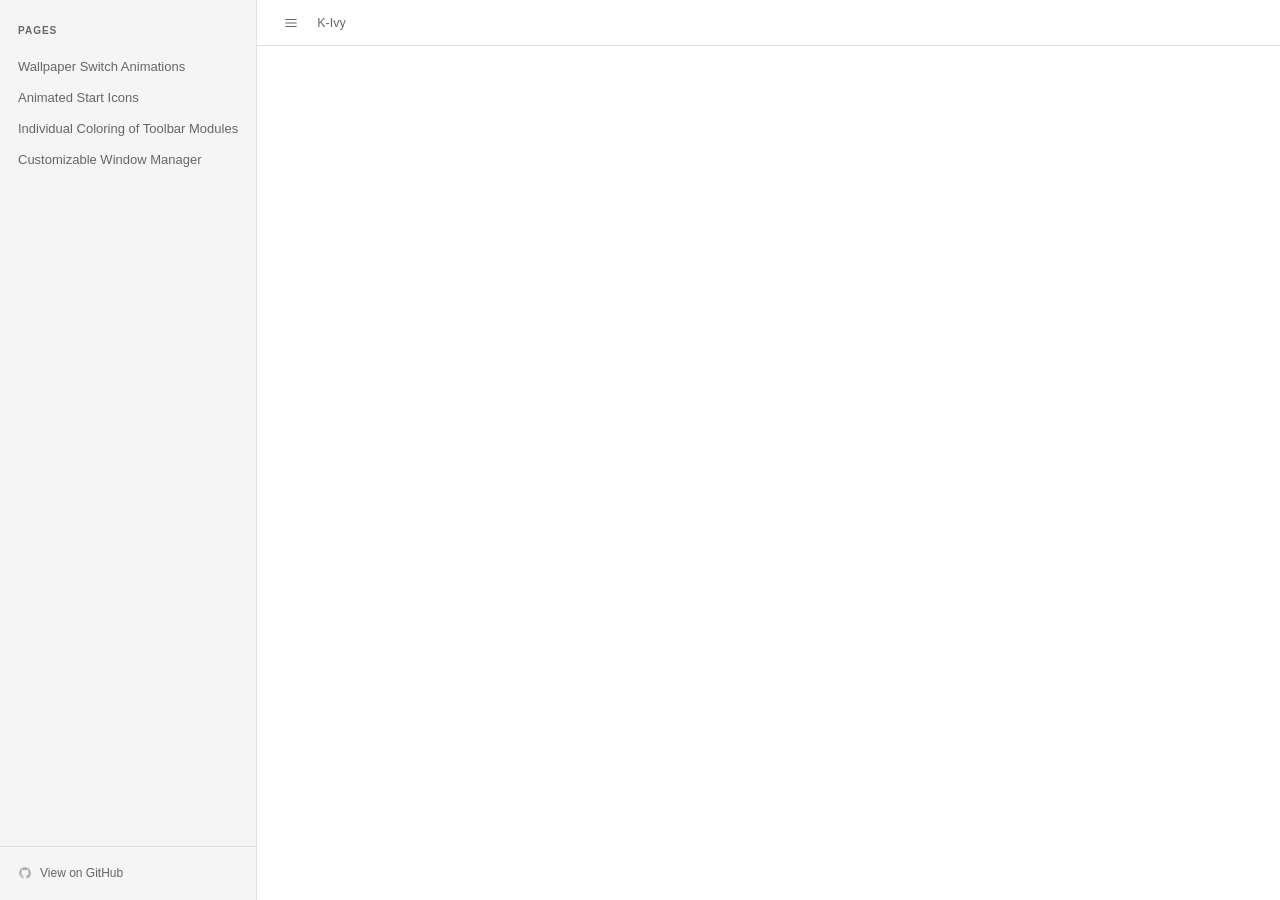
<file: Web/wiki.html>
<!DOCTYPE html>
<html lang="en">
<head>
<meta charset="UTF-8">
<meta name="viewport" content="width=device-width, initial-scale=1.0">
<title>K-Ivy Seelen UI Resources Wiki</title>
<style>
:root {
  --bg: #fff;
  --surface: #f5f5f5;
  --border: #e0e0e0;
  --text: #1a1a1a;
  --text-dim: #666;
  --accent: #2563eb;
  --code: #c2410c;
  --error: #dc2626;
  --hover: rgba(0, 0, 0, 0.05);
}

@media (prefers-color-scheme: dark) {
  :root {
    --bg: #1a1a1a;
    --surface: #242424;
    --border: #3a3a3a;
    --text: #e5e5e5;
    --text-dim: #a0a0a0;
    --accent: #4f8fef;
    --code: #f0975f;
    --error: #f87171;
    --hover: rgba(255, 255, 255, 0.08);
  }
}

*, *::before, *::after {
  margin: 0;
  padding: 0;
  box-sizing: border-box;
}

::selection {
  background: color-mix(in srgb, var(--accent) 35%, var(--bg));
  color: var(--text);
}

body {
  font-family: 'Segoe UI', Tahoma, Geneva, Verdana, sans-serif;
  background: var(--bg);
  color: var(--text);
  height: 100vh;
  height: 100dvh;
  display: flex;
  font-size: 14px;
  line-height: 1.6;
}

.sidebar {
  width: max-content;
  min-width: 160px;
  background: var(--surface);
  border-right: 1px solid var(--border);
  display: flex;
  flex-direction: column;
  flex-shrink: 0;
  overflow: hidden;
  transition: width 0.3s ease, opacity 0.3s ease;
}

.sidebar.collapsed {
  width: 0;
  min-width: 0;
  opacity: 0;
  pointer-events: none;
  border-right-color: transparent;
}

.sidebar-header {
  padding: 18px 18px 6px;
  flex-shrink: 0;
}

.sidebar-label {
  font-size: 10px;
  font-weight: 700;
  letter-spacing: 0.1em;
  text-transform: uppercase;
  color: var(--text-dim);
}

#navList {
  flex: 1;
  display: flex;
  flex-direction: column;
  overflow-y: auto;
  overflow-x: hidden;
  scrollbar-width: none;
  padding: 6px 8px 8px;
}
#navList::-webkit-scrollbar {
  display: none;
}

.nav-item {
  position: relative;
  width: 100%;
  padding: 7px 10px;
  margin-bottom: 2px;
  background: transparent;
  border: none;
  border-radius: 6px;
  color: var(--text-dim);
  font-size: 13px;
  text-align: left;
  white-space: nowrap;
  cursor: pointer;
  transition: background 0.12s, color 0.12s;
}

.nav-item:hover {
  background: var(--hover);
  color: var(--text);
}

.nav-item.active {
  background: color-mix(in srgb, var(--accent) 10%, transparent);
  color: var(--accent);
  font-weight: 500;
}

.nav-item.active::before {
  content: '';
  position: absolute;
  left: 0;
  top: 50%;
  transform: translateY(-50%);
  width: 2px;
  height: 55%;
  background: var(--accent);
  border-radius: 0 2px 2px 0;
  box-shadow: 0 0 6px color-mix(in srgb, var(--accent) 40%, transparent);
}

.sidebar-footer {
  padding: 10px 8px;
  border-top: 1px solid var(--border);
  flex-shrink: 0;
}

.github-link {
  display: flex;
  align-items: center;
  gap: 8px;
  padding: 7px 10px;
  border-radius: 6px;
  color: var(--text-dim);
  font-size: 12px;
  text-decoration: none;
  white-space: nowrap;
  transition: color 0.12s, background 0.12s;
}

.github-link:hover {
  color: var(--accent);
  background: var(--hover);
}

.github-icon {
  width: 14px;
  height: 14px;
  opacity: 0.5;
  flex-shrink: 0;
  transition: opacity 0.12s;
}

.github-link:hover .github-icon {
  opacity: 0.8;
}

.main {
  flex: 1;
  display: flex;
  flex-direction: column;
  overflow: hidden;
  min-width: 0;
}

.topbar {
  display: flex;
  align-items: center;
  gap: 12px;
  padding: 0 20px;
  height: 46px;
  border-bottom: 1px solid var(--border);
  flex-shrink: 0;
}

.toggle-btn {
  display: flex;
  align-items: center;
  justify-content: center;
  width: 28px;
  height: 28px;
  background: transparent;
  border: 1px solid transparent;
  border-radius: 5px;
  color: var(--text-dim);
  cursor: pointer;
  flex-shrink: 0;
  transition: color 0.15s, background 0.15s, border-color 0.15s;
}

.toggle-btn:hover {
  color: var(--text);
  background: var(--hover);
  border-color: var(--border);
}

.toggle-btn svg {
  width: 14px;
  height: 14px;
}

.breadcrumb {
  display: flex;
  align-items: center;
  gap: 6px;
  font-size: 12.5px;
  min-width: 0;
}

.breadcrumb-root,
.breadcrumb-sep {
  color: var(--text-dim);
}

.breadcrumb-root {
  white-space: nowrap;
  cursor: pointer;
  transition: color 0.2s ease, filter 0.2s ease;
}

.breadcrumb-root:hover {
  color: var(--accent);
  filter: brightness(1.15);
}

.breadcrumb-current {
  color: var(--accent);
  white-space: nowrap;
  overflow: hidden;
  text-overflow: ellipsis;
}

.content-wrap {
  flex: 1;
  overflow-y: auto;
  padding: 40px 48px;
  scrollbar-width: thin;
  scrollbar-color: var(--border) transparent;
}

.content-wrap::-webkit-scrollbar {
  width: 4px;
}

.content-wrap::-webkit-scrollbar-thumb {
  background: var(--border);
  border-radius: 2px;
}

.content-area {
  max-width: 760px;
  margin: 0 auto;
  line-height: 1.8;
  transition: opacity 0.18s;
}

.content-area h1, .content-area h2, .content-area h3, .content-area h4, .content-area h5, .content-area h6 {
  color: var(--text);
  margin-top: 40px;
  margin-bottom: 12px;
  scroll-margin-top: 54px;
  font-weight: 600;
  line-height: 1.35;
  letter-spacing: -0.01em;
}

.content-area h1 {
  font-size: 26px;
  font-weight: 700;
  margin-top: 0;
  letter-spacing: -0.02em;
  padding-bottom: 16px;
  border-bottom: 1px solid var(--border);
}

.content-area h2 {
  font-size: 18px;
  margin-top: 44px;
  padding-bottom: 8px;
  border-bottom: 1px solid var(--border);
}

.content-area h2:first-child {
  margin-top: 0;
}

.content-area h3 {
  font-size: 15px;
  color: var(--accent);
  margin-top: 28px;
}

.content-area h4 {
  font-size: 14px;
  color: var(--text-dim);
}

.content-area h5, .content-area h6 {
  font-size: 13px;
  color: var(--text-dim);
  font-weight: 500;
}

.content-area p {
  margin-bottom: 16px;
  font-size: 14px;
}

.content-area ul, .content-area ol {
  margin-bottom: 16px;
  padding-left: 20px;
}

.content-area li {
  margin-bottom: 5px;
  font-size: 14px;
}

.content-area li::marker {
  color: var(--text-dim);
}

.content-area ul ul, .content-area ol ol, .content-area ul ol, .content-area ol ul {
  margin-top: 4px;
  margin-bottom: 4px;
}

.content-area code {
  background: var(--surface);
  border: 1px solid var(--border);
  border-radius: 4px;
  padding: 1px 6px;
  font-family: ui-monospace, 'Cascadia Code', Consolas, monospace;
  font-size: 12.5px;
  color: var(--code);
}

.content-area pre {
  position: relative;
  background: var(--surface);
  border: 1px solid var(--border);
  border-radius: 8px;
  padding: 16px 18px;
  margin-bottom: 20px;
  overflow-x: auto;
}

.content-area pre code {
  background: none;
  border: none;
  padding: 0;
  display: block;
  white-space: pre;
  font-size: 13px;
  color: var(--text);
  line-height: 1.6;
}

.copy-btn {
  position: absolute;
  top: 8px;
  right: 8px;
  display: inline-flex;
  align-items: center;
  gap: 4px;
  padding: 3px 9px;
  background: var(--surface);
  border: 1px solid var(--border);
  border-radius: 5px;
  color: var(--text-dim);
  font-family: inherit;
  font-size: 11px;
  line-height: 1.6;
  cursor: pointer;
  opacity: 0;
  z-index: 1;
  transition: opacity 0.15s, background 0.15s, color 0.15s, border-color 0.15s;
}

.content-area pre:hover .copy-btn, .copy-btn:focus-visible {
  opacity: 1;
}

.copy-btn:hover {
  background: var(--border);
  color: var(--accent);
}

.copy-btn.copied {
  opacity: 1;
  color: var(--accent);
  border-color: var(--accent);
}

.copy-btn svg {
  width: 11px;
  height: 11px;
  fill: none;
  stroke: currentColor;
  stroke-width: 1.75;
  stroke-linecap: round;
  stroke-linejoin: round;
  flex-shrink: 0;
}

.content-area a {
  color: var(--accent);
  text-decoration: underline;
  text-decoration-color: color-mix(in srgb, var(--accent) 30%, transparent);
  text-underline-offset: 3px;
  transition: text-decoration-color 0.15s;
}

.content-area a:hover {
  text-decoration-color: color-mix(in srgb, var(--accent) 65%, transparent);
}

.content-area img {
  display: block;
  max-width: 100%;
  height: auto;
  margin: 18px 0;
  border: 1px solid var(--border);
  border-radius: 8px;
}

.content-area p img {
  display: inline-block;
  margin: 0 4px;
  vertical-align: middle;
}

.content-area video {
  display: block;
  max-width: 100%;
  height: auto;
  margin: 18px 0;
  border: 1px solid var(--border);
  border-radius: 8px;
  background: var(--surface);
}

.content-area details.details-reset {
  margin: 18px 0;
  border: 1px solid var(--border);
  border-radius: 8px;
}

.content-area details.details-reset > summary {
  padding: 8px 12px;
  background: var(--surface);
  border-radius: 7px;
}

.content-area details.details-reset[open] > summary {
  border-radius: 7px 7px 0 0;
}

.content-area details.details-reset > summary svg {
  width: 14px;
  height: 14px;
  opacity: 0.5;
  fill: currentColor;
  flex-shrink: 0;
}

.content-area details.details-reset > summary .dropdown-caret {
  display: none;
}

.content-area details.details-reset > video {
  width: 100%;
  max-height: 640px;
  margin: 0;
  border: none;
  border-top: 1px solid var(--border);
  border-radius: 0 0 7px 7px;
}

.content-area blockquote {
  margin: 20px 0;
  padding: 10px 16px;
  border-left: 2px solid var(--accent);
  border-radius: 0 6px 6px 0;
  background: color-mix(in srgb, var(--accent) 5%, transparent);
  color: var(--text-dim);
  font-style: italic;
  font-size: 13.5px;
}

.content-area blockquote p {
  margin-bottom: 0;
}

.content-area .table-wrap {
  margin: 20px 0;
  border: 1px solid var(--border);
  border-radius: 8px;
  overflow: hidden;
}

.content-area table {
  width: 100%;
  border-collapse: collapse;
  font-size: 13.5px;
}

.content-area table th {
  padding: 9px 14px;
  background: var(--surface);
  border-bottom: 1px solid var(--border);
  color: var(--text-dim);
  font-size: 11.5px;
  font-weight: 600;
  text-align: left;
  text-transform: uppercase;
  letter-spacing: 0.06em;
}

.content-area table td {
  padding: 9px 14px;
  border-top: 1px solid var(--border);
}

.content-area table tr:hover td {
  background: var(--hover);
}

.content-area hr {
  margin: 32px 0;
  border: none;
  border-top: 1px solid var(--border);
}

.content-area details {
  margin: 6px 0;
}

.content-area summary {
  display: flex;
  align-items: center;
  gap: 6px;
  padding: 2px 0;
  color: var(--text-dim);
  font-size: 13px;
  list-style: none;
  cursor: pointer;
  user-select: none;
}

.content-area summary::-webkit-details-marker {
  display: none;
}

.content-area details:not(.details-reset) > summary {
  font-style: italic;
}

.content-area details:not(.details-reset) > summary::before, .content-area details.details-reset > summary::after {
  content: '';
  flex-shrink: 0;
  width: 0;
  height: 0;
  border-style: solid;
  border-width: 4px 0 4px 6px;
  border-color: transparent transparent transparent var(--text-dim);
  transition: transform 0.15s;
}

.content-area details[open]:not(.details-reset) > summary::before, .content-area details.details-reset[open] > summary::after {
  transform: rotate(90deg);
}

.content-area summary:hover {
  color: var(--text);
}

.content-area p:empty, .content-area blockquote > br, .content-area details > br {
  display: none;
}

.content-area input[type="checkbox"] {
  accent-color: var(--accent);
  margin-right: 4px;
  vertical-align: middle;
}

/* GitHub heading anchors: zero-width float so they don't affect heading layout. */
.content-area :is(h1,h2,h3,h4,h5,h6) > a.anchor {
  float: left;
  width: 0;
  line-height: 1;
  color: inherit;
  text-decoration: none;
}

.content-area .markdown-alert {
  margin: 20px 0;
  padding: 10px 16px;
  border-left: 2px solid var(--border);
  border-radius: 0 6px 6px 0;
  font-size: 14px;
}

.content-area .markdown-alert-title {
  display: flex;
  align-items: center;
  gap: 7px;
  margin-bottom: 6px;
  font-size: 13px;
  font-weight: 600;
  font-style: normal;
  color: inherit;
}

.content-area .markdown-alert-title svg {
  width: 14px;
  height: 14px;
  fill: currentColor;
  flex-shrink: 0;
}

.content-area .markdown-alert p:last-child {
  margin-bottom: 0;
}

.content-area .markdown-alert-note {
  border-color: #5b9bd5;
  background: rgba(91, 155, 213, 0.07);
}

.content-area .markdown-alert-tip {
  border-color: #4caf7d;
  background: rgba(76, 175, 125, 0.07);
}

.content-area .markdown-alert-important {
  border-color: #9b6fce;
  background: rgba(155, 111, 206, 0.07);
}

.content-area .markdown-alert-warning {
  border-color: #c9a84c;
  background: rgba(201, 168, 76, 0.07);
}

.content-area .markdown-alert-caution {
  border-color: #d0645a;
  background: rgba(208, 100,  90, 0.07);
}

.content-area .markdown-alert p {
  color: var(--text-dim);
}

.content-area .markdown-alert-note .markdown-alert-title {
  color: #82b0d8;
}

.content-area .markdown-alert-tip .markdown-alert-title {
  color: #7bcba0;
}

.content-area .markdown-alert-important .markdown-alert-title {
  color: #b899e0;
}

.content-area .markdown-alert-warning .markdown-alert-title {
  color: #d4b76a;
}

.content-area .markdown-alert-caution .markdown-alert-title {
  color: #e08880;
}

.content-area details.details-reset > summary::after { margin-left: auto; }

@keyframes spin {
  to { transform: rotate(360deg); }
}

.content-area.page-enter {
  opacity: 0;
}

.loading {
  display: flex;
  flex-direction: column;
  align-items: center;
  justify-content: center;
  padding: 80px;
  gap: 14px;
  color: var(--text-dim);
}

.spinner {
  width: 22px;
  height: 22px;
  border: 1.5px solid var(--border);
  border-top-color: var(--accent);
  border-radius: 50%;
  animation: spin 0.75s linear infinite;
}

.loading-text {
  font-size: 12.5px;
}

.error-msg {
  padding: 14px 18px;
  background: color-mix(in srgb, var(--error) 7%, transparent);
  border: 1px solid color-mix(in srgb, var(--error) 20%, transparent);
  border-radius: 8px;
  color: var(--error);
  font-size: 13.5px;
}

.error-msg a {
  color: var(--error);
  text-decoration: underline;
}

#refreshBtn { margin-left: auto; }

.scroll-top {
  position: fixed;
  bottom: 22px;
  right: 22px;
  z-index: 100;
  display: flex;
  align-items: center;
  justify-content: center;
  width: 32px;
  height: 32px;
  background: var(--surface);
  border: 1px solid var(--border);
  border-radius: 50%;
  color: var(--text-dim);
  font-size: 13px;
  cursor: pointer;
  opacity: 0;
  pointer-events: none;
  transition: opacity 0.2s;
  box-shadow: 0 2px 12px rgba(0,0,0,.3);
}

.scroll-top.visible {
  opacity: 1;
  pointer-events: auto;
}

.scroll-top:hover {
  color: var(--accent);
  border-color: var(--accent);
  background: color-mix(in srgb, var(--accent) 10%, transparent);
}
</style>
</head>
<body>
<aside class="sidebar" id="sidebar">
  <div class="sidebar-header"><span class="sidebar-label">Pages</span></div>
  <nav id="navList"></nav>
  <div class="sidebar-footer">
    <a class="github-link" id="githubLink" href="https://github.com/K-Ivy/Seelen-UI-Resources/wiki" target="_blank" rel="noopener noreferrer">
      <svg class="github-icon" viewBox="0 0 24 24" fill="currentColor">
        <path d="M12 2C6.477 2 2 6.484 2 12.017c0 4.425 2.865 8.18 6.839 9.504.5.092.682-.217.682-.483 0-.237-.008-.868-.013-1.703-2.782.605-3.369-1.343-3.369-1.343-.454-1.158-1.11-1.466-1.11-1.466-.908-.62.069-.608.069-.608 1.003.07 1.531 1.032 1.531 1.032.892 1.53 2.341 1.088 2.91.832.092-.647.35-1.088.636-1.338-2.22-.253-4.555-1.113-4.555-4.951 0-1.093.39-1.988 1.029-2.688-.103-.253-.446-1.272.098-2.65 0 0 .84-.27 2.75 1.026A9.564 9.564 0 0112 6.844c.85.004 1.705.115 2.504.337 1.909-1.296 2.747-1.027 2.747-1.027.546 1.379.202 2.398.1 2.651.64.7 1.028 1.595 1.028 2.688 0 3.848-2.339 4.695-4.566 4.943.359.309.678.92.678 1.855 0 1.338-.012 2.419-.012 2.747 0 .268.18.58.688.482A10.019 10.019 0 0022 12.017C22 6.484 17.522 2 12 2z"/>
      </svg>
      <span class="github-link-text">View on GitHub</span>
    </a>
  </div>
</aside>
<div class="main">
  <div class="topbar">
    <button class="toggle-btn" id="toggleBtn">
      <svg viewBox="0 0 24 24" fill="none" stroke="currentColor" stroke-width="1.75" stroke-linecap="round" stroke-linejoin="round">
        <line x1="3" y1="6" x2="21" y2="6"/>
        <line x1="3" y1="12" x2="21" y2="12"/>
        <line x1="3" y1="18" x2="21" y2="18"/>
      </svg>
    </button>
    <div class="breadcrumb" id="breadcrumb"></div>
    <button class="toggle-btn" id="refreshBtn" style="display:none">
      <svg viewBox="0 0 24 24" fill="none" stroke="currentColor" stroke-width="1.75" stroke-linecap="round" stroke-linejoin="round">
        <path d="M21 12a9 9 0 1 1-9-9c2.52 0 4.93 1 6.74 2.74L21 8"/>
        <path d="M21 3v5h-5"/>
      </svg>
    </button>
  </div>
  <div class="content-wrap" id="contentWrap">
    <div id="scrollSentinel" style="height:300px;margin-bottom:-300px;visibility:hidden;pointer-events:none"></div>
    <div class="content-area" id="contentArea"></div>
  </div>
</div>
<button class="scroll-top" id="scrollTop">↑</button>
<script>
let PAGES = [];
let PAGES_BY_SLUG = new Map();

const RAW_BASE = 'https://raw.githubusercontent.com/wiki/K-Ivy/Seelen-UI-Resources';
const GH_REPO = 'K-Ivy/Seelen-UI-Resources';
const GH_WIKI = 'https://github.com/K-Ivy/Seelen-UI-Resources/wiki';
const WIKI_PREFIX = GH_WIKI + '/';

const sidebar    = document.getElementById('sidebar');
const toggleBtn  = document.getElementById('toggleBtn');
const refreshBtn = document.getElementById('refreshBtn');
const navList    = document.getElementById('navList');
const breadcrumb = document.getElementById('breadcrumb');
const contentArea = document.getElementById('contentArea');
const contentWrap = document.getElementById('contentWrap');
const scrollTopBtn = document.getElementById('scrollTop');
const githubLink = document.getElementById('githubLink');
const scrollSentinel = document.getElementById('scrollSentinel');

let currentPage = null;
let request = null; // { controller, slug } for whichever fetch is in flight

// ── Cache ──────────────────────────────────────────────────────────────────
// A plain in-memory Map — gone the instant the tab reloads or closes, no
// storage API involved at all. It exists only so re-visiting a page already
// rendered this session doesn't hit api.github.com/markdown again, since
// that endpoint is rate-limited (60 unauthenticated requests/hour) and,
// being a POST, can't be cached by the browser itself the way a GET can.
//
// The raw markdown fetch below needs no cache of its own: raw.githubusercontent.com
// sends Cache-Control: max-age=300, so a normal fetch() already reuses the
// browser's HTTP cache for 5 minutes with zero extra code.

const rendered = new Map(); // slug -> html, current tab session only

const safeDecode = str => { try { return decodeURIComponent(str); } catch { return str; } };

const rawUrl = slug => `${RAW_BASE}/${slug}.md`;
const _escDiv = document.createElement('div');
const escHtml = str => { _escDiv.textContent = str; return _escDiv.innerHTML; };

// Matches GitHub's heading-slug algorithm.
// Null-prototype object prevents built-in property names producing NaN IDs.
let _slugCount = Object.create(null);
const ghSlug = text => {
  const base = (text.trim().toLowerCase()
    .replace(/\s+/g, '-')
    .replace(/[^\w\u00C0-\u024F\u4E00-\u9FFF-]/g, '')) || 'section';
  const n = _slugCount[base];
  _slugCount[base] = (n ?? -1) + 1;
  return n == null ? base : base + '-' + (n + 1);
};

const processHTML = html => {
  _slugCount = Object.create(null);

  const doc = new DOMParser().parseFromString(html, 'text/html');

  // Re-stamp heading IDs so fragment links always match.
  doc.querySelectorAll('h1,h2,h3,h4,h5,h6').forEach(h => {
    const id = ghSlug(h.textContent);
    h.id = id;
    const a = h.querySelector('a.anchor');
    if (a) a.setAttribute('href', '#' + id); // keep copy-link icon in sync
  });

  // Strip #user-content- prefix so hrefs resolve against the plain IDs above.
  doc.querySelectorAll('a[href^="#user-content-"]').forEach(a =>
    a.setAttribute('href', '#' + a.getAttribute('href').slice(14))
  );

  doc.querySelectorAll('a[href^="http"]').forEach(a => {
    const href = a.getAttribute('href');

    // Known wiki cross-links: rewrite to a hash so the click handler uses fetchPage.
    // Unknown wiki paths and all other external URLs fall through to the branch below.
    if (href.startsWith(WIKI_PREFIX)) {
      const rest = safeDecode(href.slice(WIKI_PREFIX.length));
      const hashIdx = rest.indexOf('#');
      const slug    = hashIdx === -1 ? rest : rest.slice(0, hashIdx);
      const frag    = hashIdx === -1 ? ''   : rest.slice(hashIdx);
      const page = PAGES_BY_SLUG.get(slug);
      if (page) {
        a.setAttribute('href', '#' + page.slug + frag);
        return;
      }
    }

    a.target = '_blank';
    a.relList.add('noopener', 'noreferrer');
  });

  doc.querySelectorAll('video').forEach(v => {
    v.controls = true;
    v.playsInline = true;
  });

  // Wrap tables so overflow: hidden + border-radius renders correctly.
  doc.querySelectorAll('table').forEach(table => {
    const wrapper = doc.createElement('div');
    wrapper.className = 'table-wrap';
    table.replaceWith(wrapper);
    wrapper.appendChild(table);
  });

  return doc.body.innerHTML;
};

// ── GitHub Markdown API ────────────────────────────────────────────────────
const renderMarkdown = async (md, signal) => {
  // Strip <!-- hide --> … <!-- /hide --> blocks before sending to the API,
  // since GitHub's markdown renderer discards HTML comments.
  md = md.replace(/<!--\s*hide\s*-->[\s\S]*?<!--\s*\/hide\s*-->/g, '');

  const res = await fetch('https://api.github.com/markdown', {
    method: 'POST',
    headers: {
      'Content-Type': 'application/json',
      'Accept': 'application/vnd.github+json',
    },
    body: JSON.stringify({ text: md, mode: 'gfm', context: GH_REPO }),
    signal,
  });

  if (!res.ok) {
    if (res.status === 403 || res.status === 429) {
      const reset = res.headers.get('x-ratelimit-reset');
      const resetTime = reset ? new Date(reset * 1000).toLocaleTimeString() : 'unknown';
      throw new Error(`Rate limit reached — resets at ${resetTime}.`);
    }
    throw new Error('API ' + res.status);
  }
  return res.text();
};

// ── Copy buttons ───────────────────────────────────────────────────────────
const ICON_COPY  = `<svg viewBox="0 0 24 24"><rect x="9" y="9" width="13" height="13" rx="2"/><path d="M5 15H4a2 2 0 0 1-2-2V4a2 2 0 0 1 2-2h9a2 2 0 0 1 2 2v1"/></svg>`;
const ICON_CHECK = `<svg viewBox="0 0 24 24"><polyline points="20 6 9 17 4 12"/></svg>`;
const BTN_COPY_HTML  = ICON_COPY  + 'Copy';
const BTN_CHECK_HTML = ICON_CHECK + 'Copied!';
const BTN_FAIL_HTML  = ICON_COPY  + 'Failed';

const addCopyButtons = () => {
  contentArea.querySelectorAll('pre').forEach(pre => {
    const btn = document.createElement('button');
    btn.className = 'copy-btn';
    btn.type = 'button';
    btn.innerHTML = BTN_COPY_HTML;

    let timer;
    const resetBtn = () => {
      btn.innerHTML = BTN_COPY_HTML;
      btn.classList.remove('copied');
    };

    btn.addEventListener('click', () => {
      const code = pre.querySelector('code');
      let text;
      if (code) {
        text = code.textContent;
      } else {
        const clone = pre.cloneNode(true);
        clone.querySelector('.copy-btn')?.remove();
        text = clone.textContent;
      }

      navigator.clipboard.writeText(text)
        .then(() => {
          btn.innerHTML = BTN_CHECK_HTML;
          btn.classList.add('copied');
          clearTimeout(timer);
          timer = setTimeout(resetBtn, 2000);
        })
        .catch(() => {
          btn.innerHTML = BTN_FAIL_HTML;
          clearTimeout(timer);
          timer = setTimeout(resetBtn, 2000);
        });
    });

    pre.appendChild(btn);
  });
};

// ── Render ─────────────────────────────────────────────────────────────────
const showPage = (html, page) => {
  contentArea.classList.add('page-enter');
  contentArea.innerHTML = html;
  void contentArea.offsetWidth;
  contentArea.classList.remove('page-enter');
  document.title = page.title + ' — K-Ivy Seelen UI Resources Wiki';
  currentPage = page;
  githubLink.href = `${GH_WIKI}/${page.slug}`;
  refreshBtn.style.display = '';
  addCopyButtons();
};

const showHome = () => {
  request?.controller.abort();
  request = null;
  currentPage = null;
  contentWrap.scrollTop = 0;
  contentArea.innerHTML = '';
  githubLink.href = GH_WIKI;
  document.title = 'K-Ivy Seelen UI Resources Wiki';
  refreshBtn.style.display = 'none';
  setActive('');
  setBreadcrumb(null);
  history.replaceState(null, '', location.pathname);
};

const setActive = slug =>
  navList.querySelectorAll('.nav-item').forEach(b =>
    b.classList.toggle('active', b.dataset.slug === slug));

const setBreadcrumb = page =>
  breadcrumb.innerHTML = `<span class="breadcrumb-root">K-Ivy</span>`
    + (page
      ? ` <span class="breadcrumb-sep">/</span> <span class="breadcrumb-current">${escHtml(page.title)}</span>`
      : '');

const fetchPage = async (page, replace = false, forceRefresh = false) => {
  if (!forceRefresh && currentPage?.slug === page.slug) { contentWrap.scrollTop = 0; return; }
  if (request?.slug === page.slug) return;

  request?.controller.abort();

  setActive(page.slug);
  setBreadcrumb(page);
  contentWrap.scrollTop = 0;
  history[replace ? 'replaceState' : 'pushState'](null, '', '#' + page.slug);

  if (!forceRefresh && rendered.has(page.slug)) {
    request = null;
    showPage(rendered.get(page.slug), page);
    return;
  }

  const controller = new AbortController();
  request = { controller, slug: page.slug };
  contentArea.innerHTML = `<div class="loading"><div class="spinner"></div><div class="loading-text">Loading…</div></div>`;
  try {
    const res = await fetch(rawUrl(page.slug), { signal: controller.signal });
    if (!res.ok) throw new Error(`Failed to load page (${res.status})`);
    const html = processHTML(await renderMarkdown(await res.text(), controller.signal));
    rendered.set(page.slug, html);
    if (request?.slug === page.slug) { request = null; showPage(html, page); }
  } catch (err) {
    // Just return — by the time AbortError fires, `request` already belongs
    // to the new navigation that triggered the abort. Clearing it here would
    // prevent that navigation from ever rendering.
    if (err.name === 'AbortError') return;
    if (request?.slug === page.slug) {
      request = null;
      contentArea.innerHTML =
        `<div class="error-msg">⚠ ${escHtml(err.message)} — <a href="${GH_WIKI}/${page.slug}" target="_blank" rel="noopener noreferrer">View on GitHub ↗</a></div>`;
      setActive(currentPage?.slug ?? '');
      setBreadcrumb(currentPage);
    }
  }
};

// ── Event listeners ────────────────────────────────────────────────────────
breadcrumb.addEventListener('click', e => {
  if (e.target.closest('.breadcrumb-root')) window.location.href = '../index.html';
});

toggleBtn.addEventListener('click', () => {
  const isCollapsed = sidebar.classList.toggle('collapsed');
  if (isCollapsed && sidebar.contains(document.activeElement)) toggleBtn.focus();
});

refreshBtn.addEventListener('click', () => {
  if (currentPage) fetchPage(currentPage, true, true);
});

navList.addEventListener('click', e => {
  const btn = e.target.closest('.nav-item');
  if (!btn) return;
  const page = PAGES_BY_SLUG.get(btn.dataset.slug);
  if (page) fetchPage(page);
});

// Hash links: scroll to heading if present; otherwise treat as cross-page nav.
contentArea.addEventListener('click', e => {
  const link = e.target.closest('a[href^="#"]');
  if (!link) return;
  e.preventDefault();

  const raw = safeDecode(link.getAttribute('href').slice(1));
  if (!raw) return;

  const target = contentArea.querySelector('#' + CSS.escape(raw));
  if (target) { target.scrollIntoView({ behavior: 'smooth', block: 'start' }); return; }

  const hashIdx = raw.indexOf('#');
  const slug = hashIdx === -1 ? raw : raw.slice(0, hashIdx);
  const frag  = hashIdx === -1 ? ''  : raw.slice(hashIdx + 1);
  const page = PAGES_BY_SLUG.get(slug);
  if (page) {
    // Same page + fragment: scroll directly (fetchPage resets scroll to top).
    if (frag && currentPage?.slug === page.slug) {
      contentArea.querySelector('#' + CSS.escape(frag))?.scrollIntoView({ behavior: 'smooth', block: 'start' });
      return;
    }
    fetchPage(page).then(() => {
      if (frag && currentPage?.slug === page.slug)
        contentArea.querySelector('#' + CSS.escape(frag))?.scrollIntoView({ behavior: 'smooth', block: 'start' });
    });
  }
});

new IntersectionObserver(
  ([entry]) => scrollTopBtn.classList.toggle('visible', !entry.isIntersecting),
  { root: contentWrap }
).observe(scrollSentinel);

scrollTopBtn.addEventListener('click', () =>
  contentWrap.scrollTo({ top: 0, behavior: 'smooth' })
);

// Handles browser back/forward between hashes. showHome() runs even when currentPage
// is set so content and URL can't fall out of sync on back-to-bare-URL.
window.addEventListener('hashchange', () => {
  const slug = safeDecode(location.hash.slice(1));
  const page = PAGES_BY_SLUG.get(slug);
  if (page) fetchPage(page, true);
  else showHome();
});

// ── Init ───────────────────────────────────────────────────────────────────
fetch('../site-data.json')
  .then(r => r.json())
  .then(data => {
    PAGES = data.wikiPages;
    PAGES_BY_SLUG = new Map(PAGES.map(p => [p.slug, p]));

    navList.innerHTML = PAGES.map(p =>
      `<button class="nav-item" data-slug="${escHtml(p.slug)}">${escHtml(p.title)}</button>`
    ).join('');

    // replaceState so the initial load doesn't push a redundant history entry.
    const initPage = PAGES_BY_SLUG.get(safeDecode(location.hash.slice(1)));
    if (initPage) fetchPage(initPage, true); else showHome();
  });
</script>
</body>
</html>
</file>
